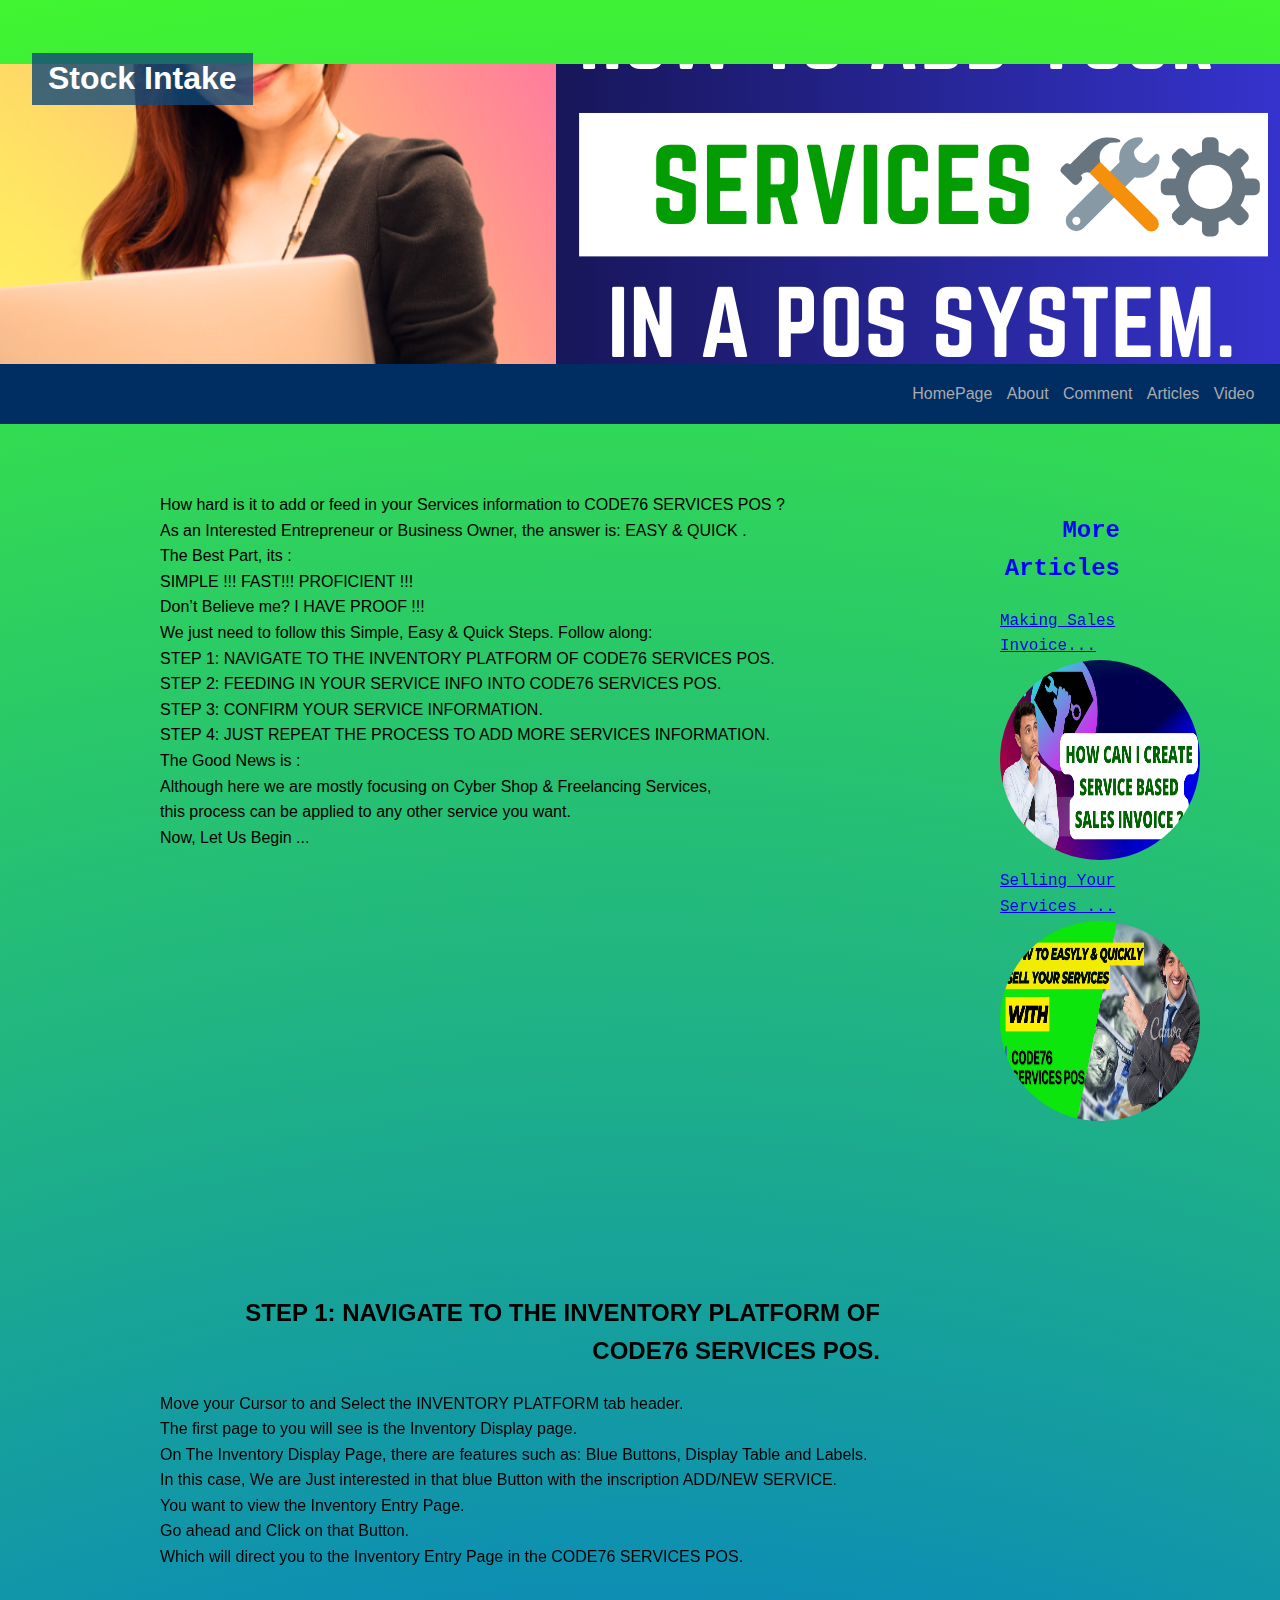
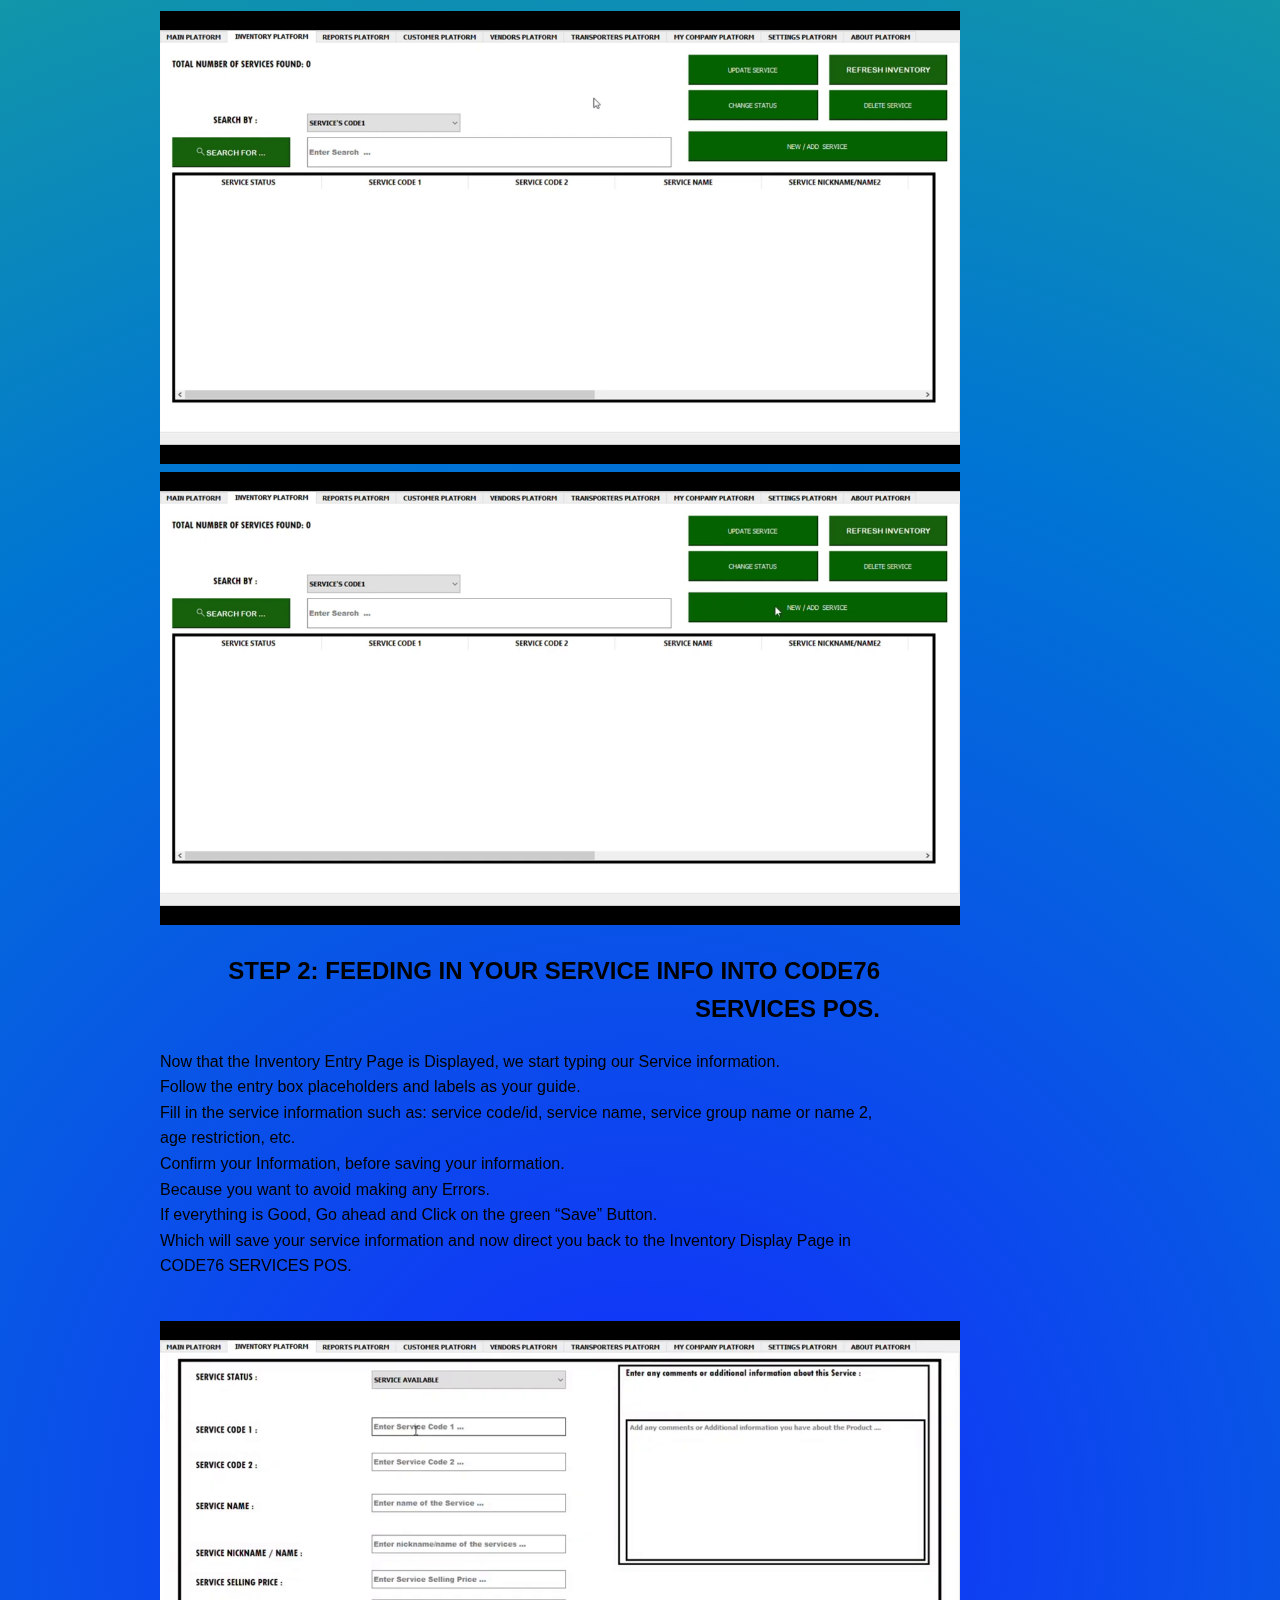
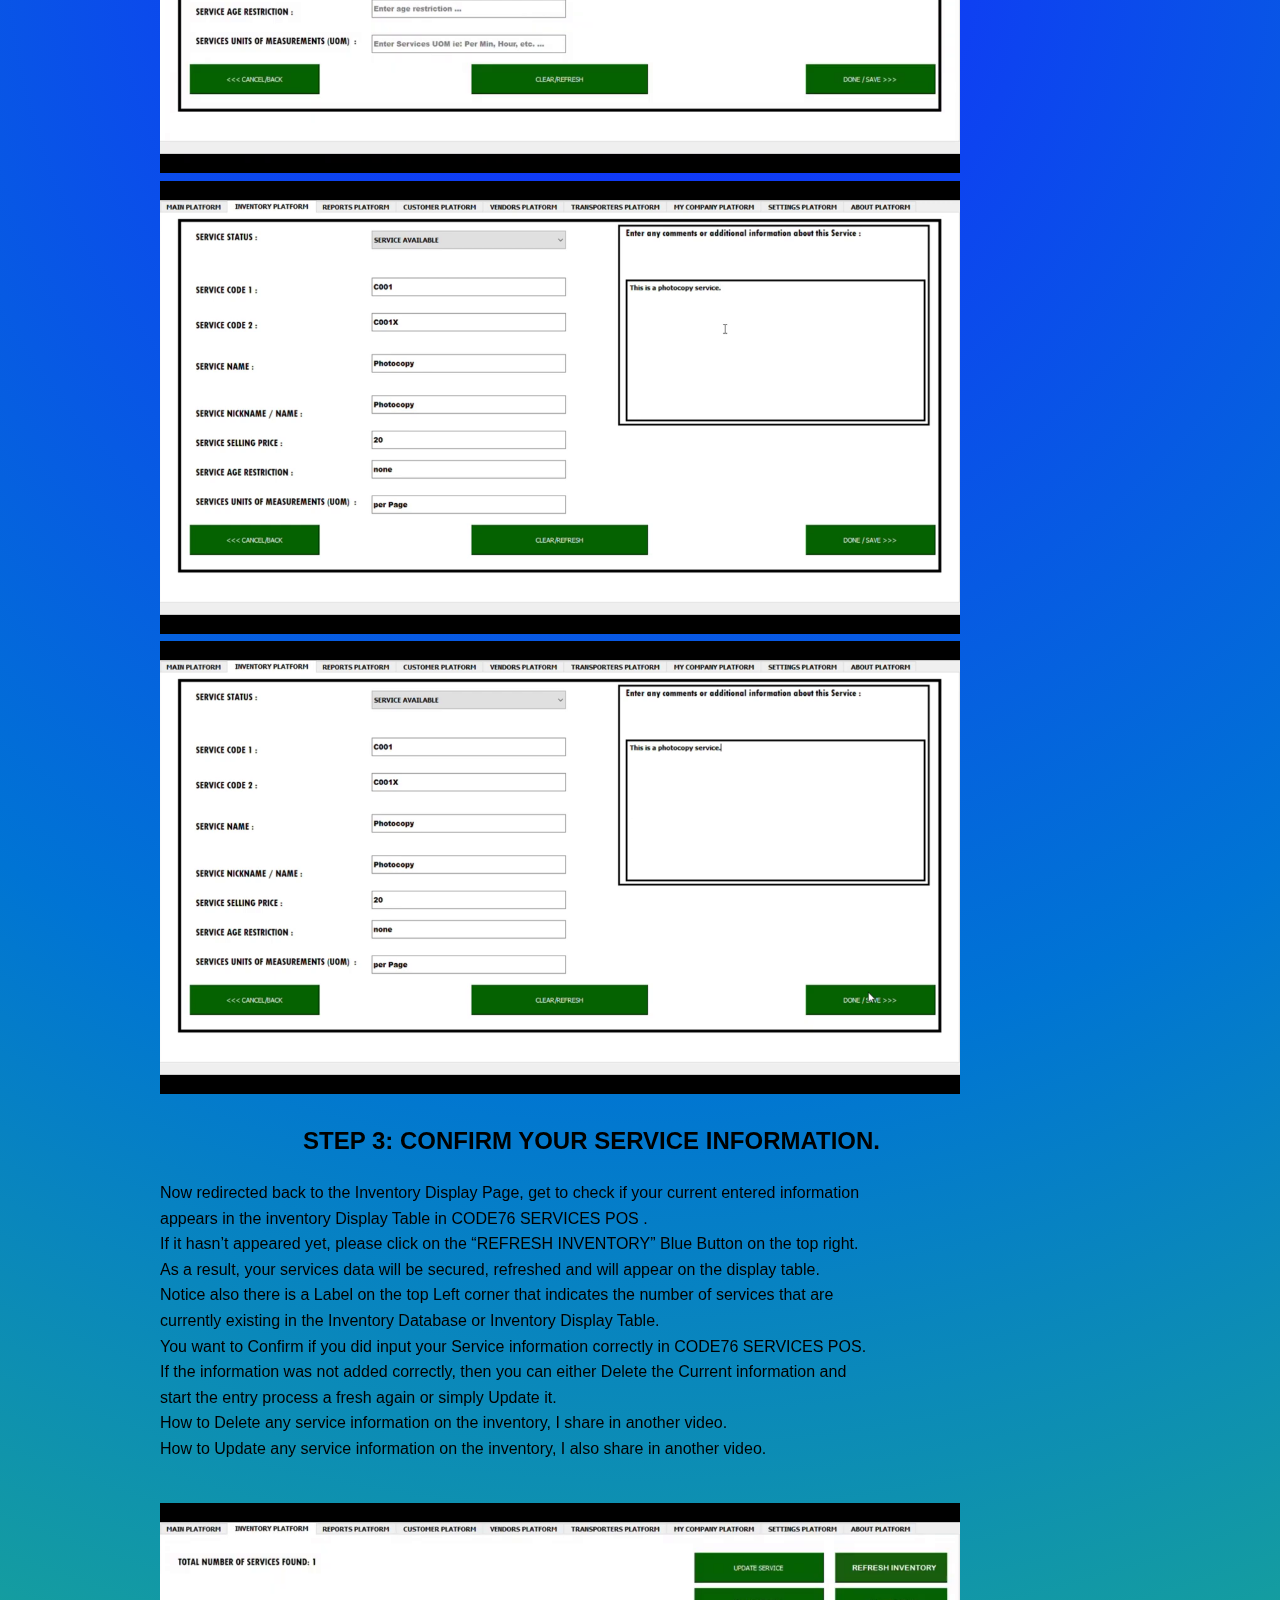
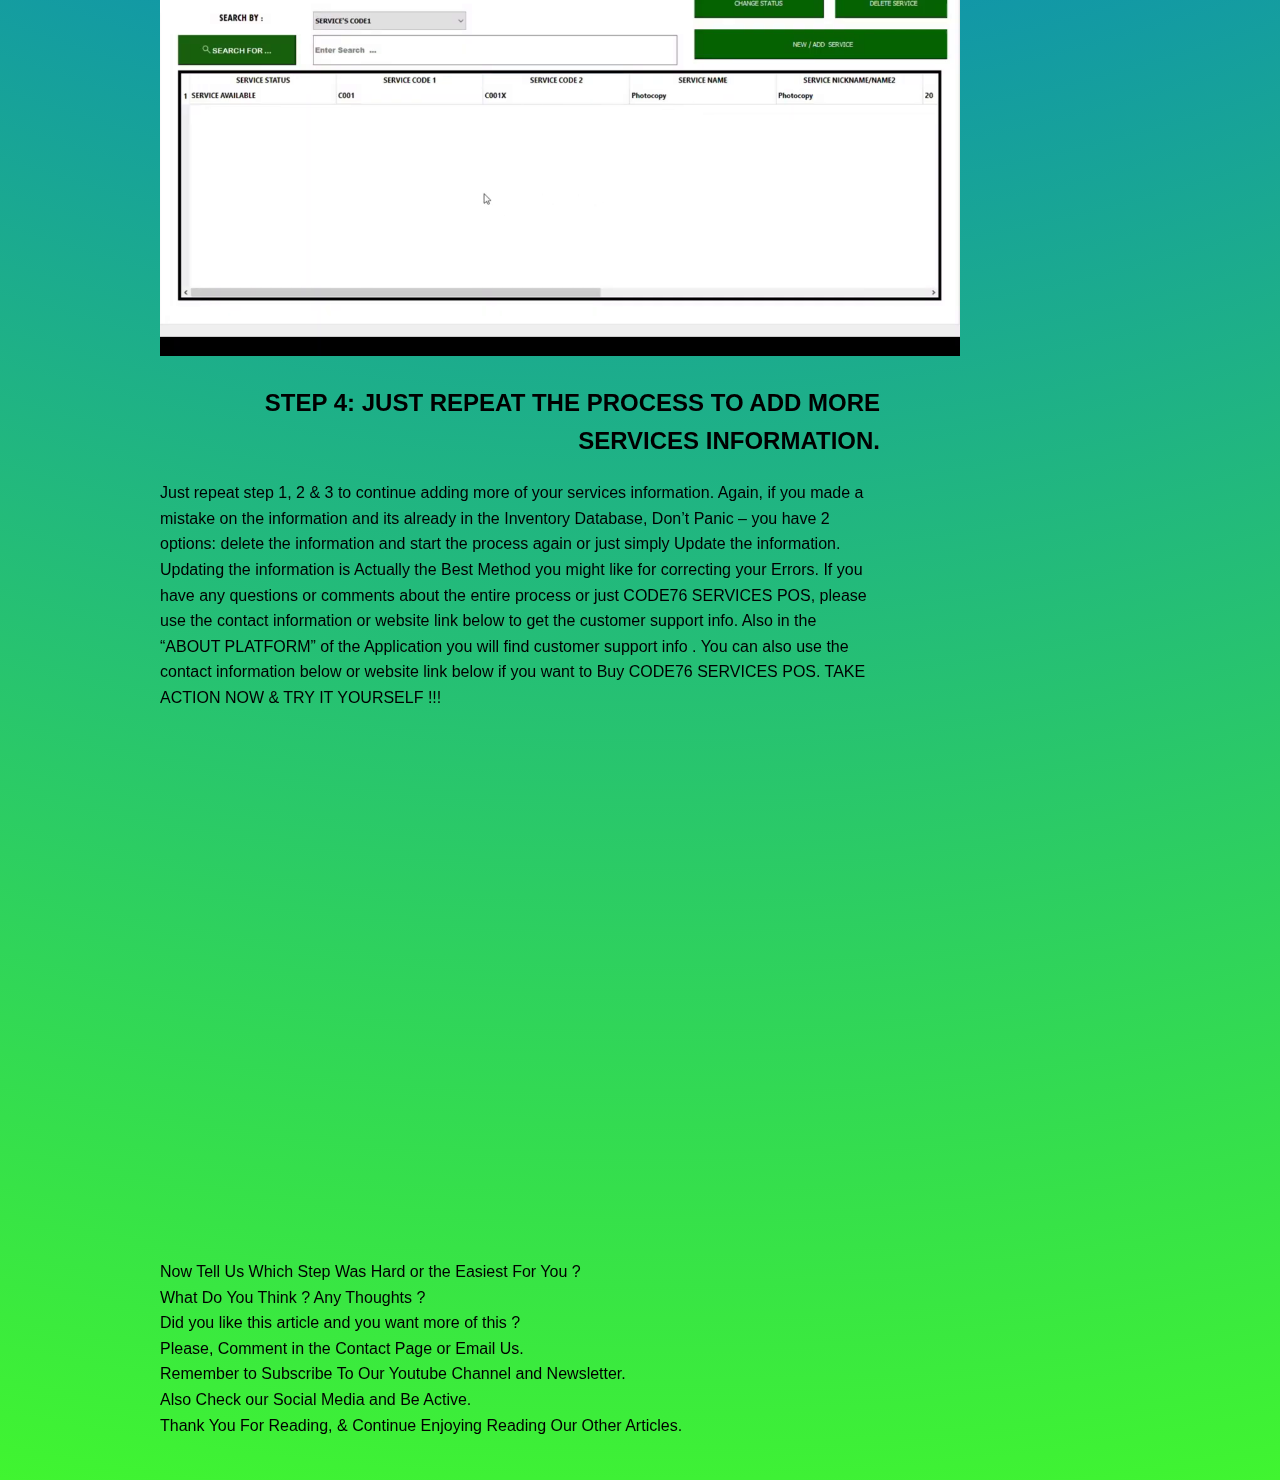
<file: pages/articles/Inventory-Services.html>
<!DOCTYPE html>
<html lang="en" >
<head>
  <meta charset="UTF-8">
  <title>Services Inventory Management</title>
  <link rel="stylesheet" href="./style.css">

</head>
<body>
<!-- partial:index.partial.html -->
<header>
    <div class="header-banner" style="background-image: url('photos/inventory services.png');">
        <h1>Stock Intake</h1>
    </div>
    <div class="clear"></div>
    <nav>
        <div class="site-title">Services Inventory Mangement- CODE76 SERVICES POS.</div>
        <ul>
            <li><a href="../pages/index.html">HomePage</a></li>
            <li><a href="../about.html">About</a></li>
            <li><a href="../contact.html">Comment</a></li>
            <li><a href="../blogposts.html">Articles</a></li>
            <li><a href="https://www.youtube.com/@CODE76-fn4fj">Video</a></li>
        <ul>
    </nav>
</header>
<section class="content">
    <article>
        <p>
            How hard is it to add or feed in your Services information to CODE76 SERVICES POS ? <br>
            As an Interested Entrepreneur or Business Owner, the answer is: EASY & QUICK . <br>
            The Best Part, its : <br>
            SIMPLE !!!  FAST!!!  PROFICIENT !!! <br>
            Don’t Believe me? I HAVE PROOF !!! <br>
            We just need to follow this Simple, Easy & Quick Steps. Follow along: <br>
            STEP 1: NAVIGATE TO THE INVENTORY PLATFORM OF CODE76 SERVICES POS. <br>
            STEP 2: FEEDING IN YOUR SERVICE INFO INTO CODE76 SERVICES POS. <br>
            STEP 3: CONFIRM YOUR SERVICE INFORMATION. <br>
            STEP 4: JUST REPEAT THE PROCESS TO ADD MORE SERVICES INFORMATION. <br>
            The Good News is : <br>
            Although here we are mostly focusing on Cyber Shop & Freelancing Services, <br>
            this process can be applied to any other service you want. <br>
            Now, Let Us Begin ... <br>
        </p>
        <p>
            <iframe width="100%" height="400" src="https://www.youtube.com/embed/VzqpxEh5o8M?autoplay=1&mute=1" frameborder="0" allowfullscreen></iframe>
        </p>
        <h2><strong>STEP 1: NAVIGATE TO THE INVENTORY PLATFORM OF CODE76 SERVICES POS.</strong></h2>
        <p>
            Move your Cursor to and Select the INVENTORY PLATFORM tab header. <br>
            The first page to you will see is the Inventory Display page. <br>
            On The Inventory Display Page, there are features such as: Blue Buttons, Display Table and Labels. <br>
            In this case, We are Just interested in that blue Button with the inscription ADD/NEW SERVICE. <br>
            You want to view the Inventory Entry Page. <br>
            Go ahead and Click on that Button. <br>
            Which will direct you to the Inventory Entry Page in the CODE76 SERVICES POS. <br>
        </p>
        <br>
        <img src="photos/inv-image1.png" alt="Image 1" class="card__image" width="800">
        <img src="photos/inv-image2.png" alt="Image 2" class="card__image" width="800">
        
        <h2><strong></strong>STEP 2: FEEDING IN YOUR SERVICE INFO INTO CODE76 SERVICES POS.</h2>
        <p>
            Now that the Inventory Entry Page is Displayed, we start typing our Service information. <br>
            Follow the entry box placeholders and labels as your guide. <br>
            Fill in the service information such as: service code/id, service name, service group name or name 2, age restriction, etc. <br>
            Confirm your Information, before saving your information. <br>
            Because you want to avoid making any Errors. <br>
            If everything is Good, Go ahead and Click on the green “Save” Button. <br>
            Which will save your service  information and now direct you back to the Inventory Display Page in CODE76 SERVICES POS. <br>
        </p>
        <br>
        <img src="photos/inv-image3.png" alt="Image 3" class="card__image" width="800">
        <img src="photos/inv-image4.png" alt="Image 4" class="card__image" width="800">
        <img src="photos/inv-image5.png" alt="Image 5" class="card__image" width="800">
        
        <h2><strong>STEP 3: CONFIRM YOUR SERVICE INFORMATION.</strong></h2>
        <p>
            Now redirected back to the Inventory Display Page, get to check if your current entered information appears in the inventory Display Table in CODE76 SERVICES POS . <br>
            If it hasn’t appeared yet, please click on the “REFRESH INVENTORY” Blue Button on the top right. <br>
            As a result, your services data will be secured, refreshed and will appear on the display table. <br>
            Notice also there is a Label on the top Left corner that indicates the number of services that are currently existing in the Inventory Database or Inventory Display Table. <br>
            You want to Confirm if you did input your Service information correctly in CODE76 SERVICES POS. <br>
            If the information was not added correctly, then you can either Delete the Current information and start the entry process a fresh again or simply Update it. <br>
            How to Delete any service information on the inventory, I share in another video. <br>
            How to Update any service information on the inventory, I also share in another video. <br>
        </p>
        <br>
        <img src="photos/inv-image6.png" alt="Image 6" class="card__image" width="800">
        <h2><strong>STEP 4: JUST REPEAT THE PROCESS TO ADD MORE SERVICES INFORMATION.</strong></h2>
        <p>
            Just repeat step 1, 2 & 3 to continue adding more of your services information.
            Again, if you made a mistake on the information and its already in the Inventory Database, Don’t Panic – you have 2 options: delete the information and start the process again or just simply Update the information.
            Updating the information is Actually the Best Method you might like for correcting your Errors.
            If you have any questions or comments about the entire process or just CODE76 SERVICES POS, please use the contact information or website link below to get the customer support info.
            Also in the “ABOUT PLATFORM” of the Application you will find customer support info .
            You can also use the contact information below or website link below if you want to Buy CODE76 SERVICES POS.
            TAKE ACTION NOW & TRY IT YOURSELF !!!
        </p>
        <br>
        <p>
            <iframe width="100%" height="400" src="https://www.youtube.com/embed/VzqpxEh5o8M?autoplay=1&mute=1" frameborder="0" allowfullscreen></iframe>
        </p>
        <br><br>
        <p>
            Now Tell Us Which Step Was Hard or the Easiest For You ?<br>
            What Do You Think ? Any Thoughts ?<br>
            Did you like this article and you want more of this ?<br>
            Please, Comment in the Contact Page or Email Us.<br>
            Remember to Subscribe To Our Youtube Channel and Newsletter.<br>
            Also Check our Social Media and Be Active.<br>
            Thank You For Reading, & Continue Enjoying Reading Our Other Articles. <br>
        </p>
        <br>
        
    </article>
    <aside>
        <h2>More Articles </h2>
        <a href="Sales-Invoice-Services.html"> Making Sales Invoice...</a>
        <img src="photos/sales invoice.png">
        <a href="Selling-Services.html"> Selling Your Services ...</a>
        <img src="photos/selling services.png">
    </aside>
</section>
<!-- partial -->
  <script src='//cdnjs.cloudflare.com/ajax/libs/jquery/2.1.3/jquery.min.js'></script><script  src="./script.js"></script>

</body>
</html>
</file>
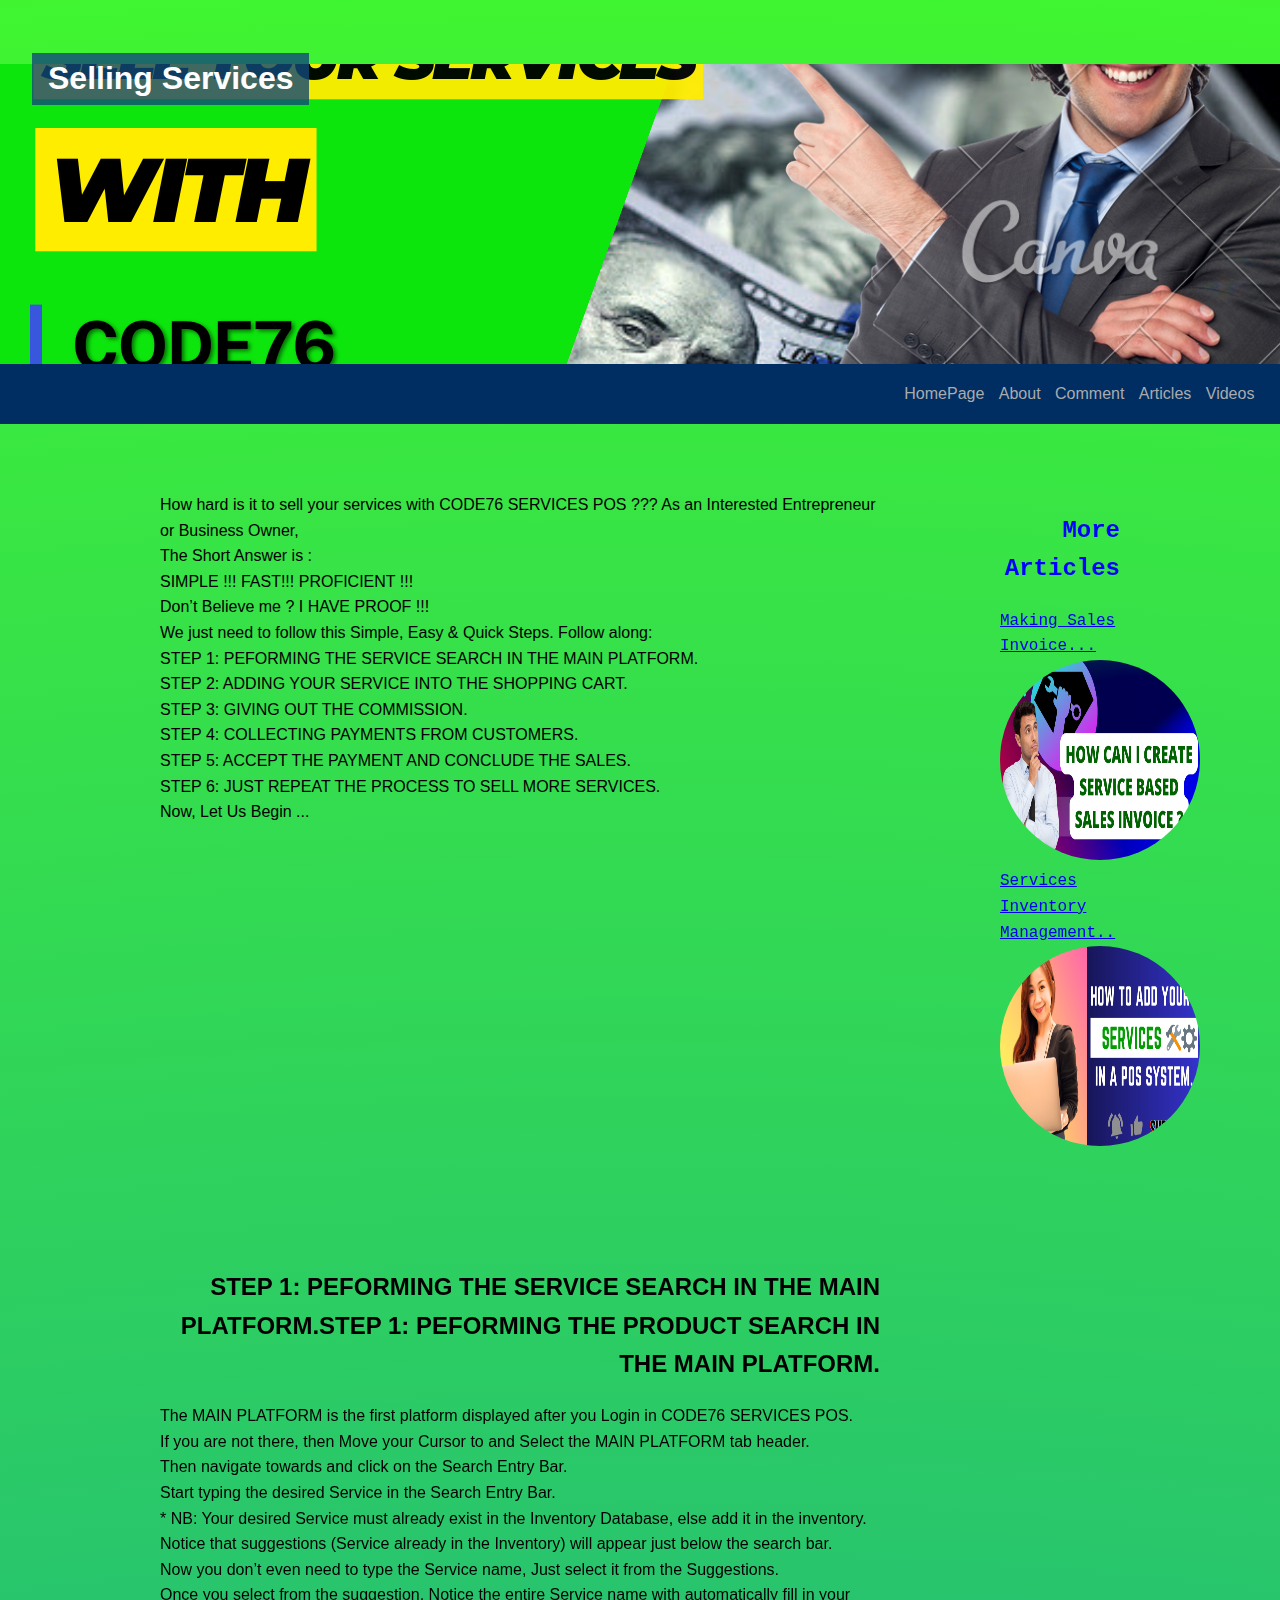
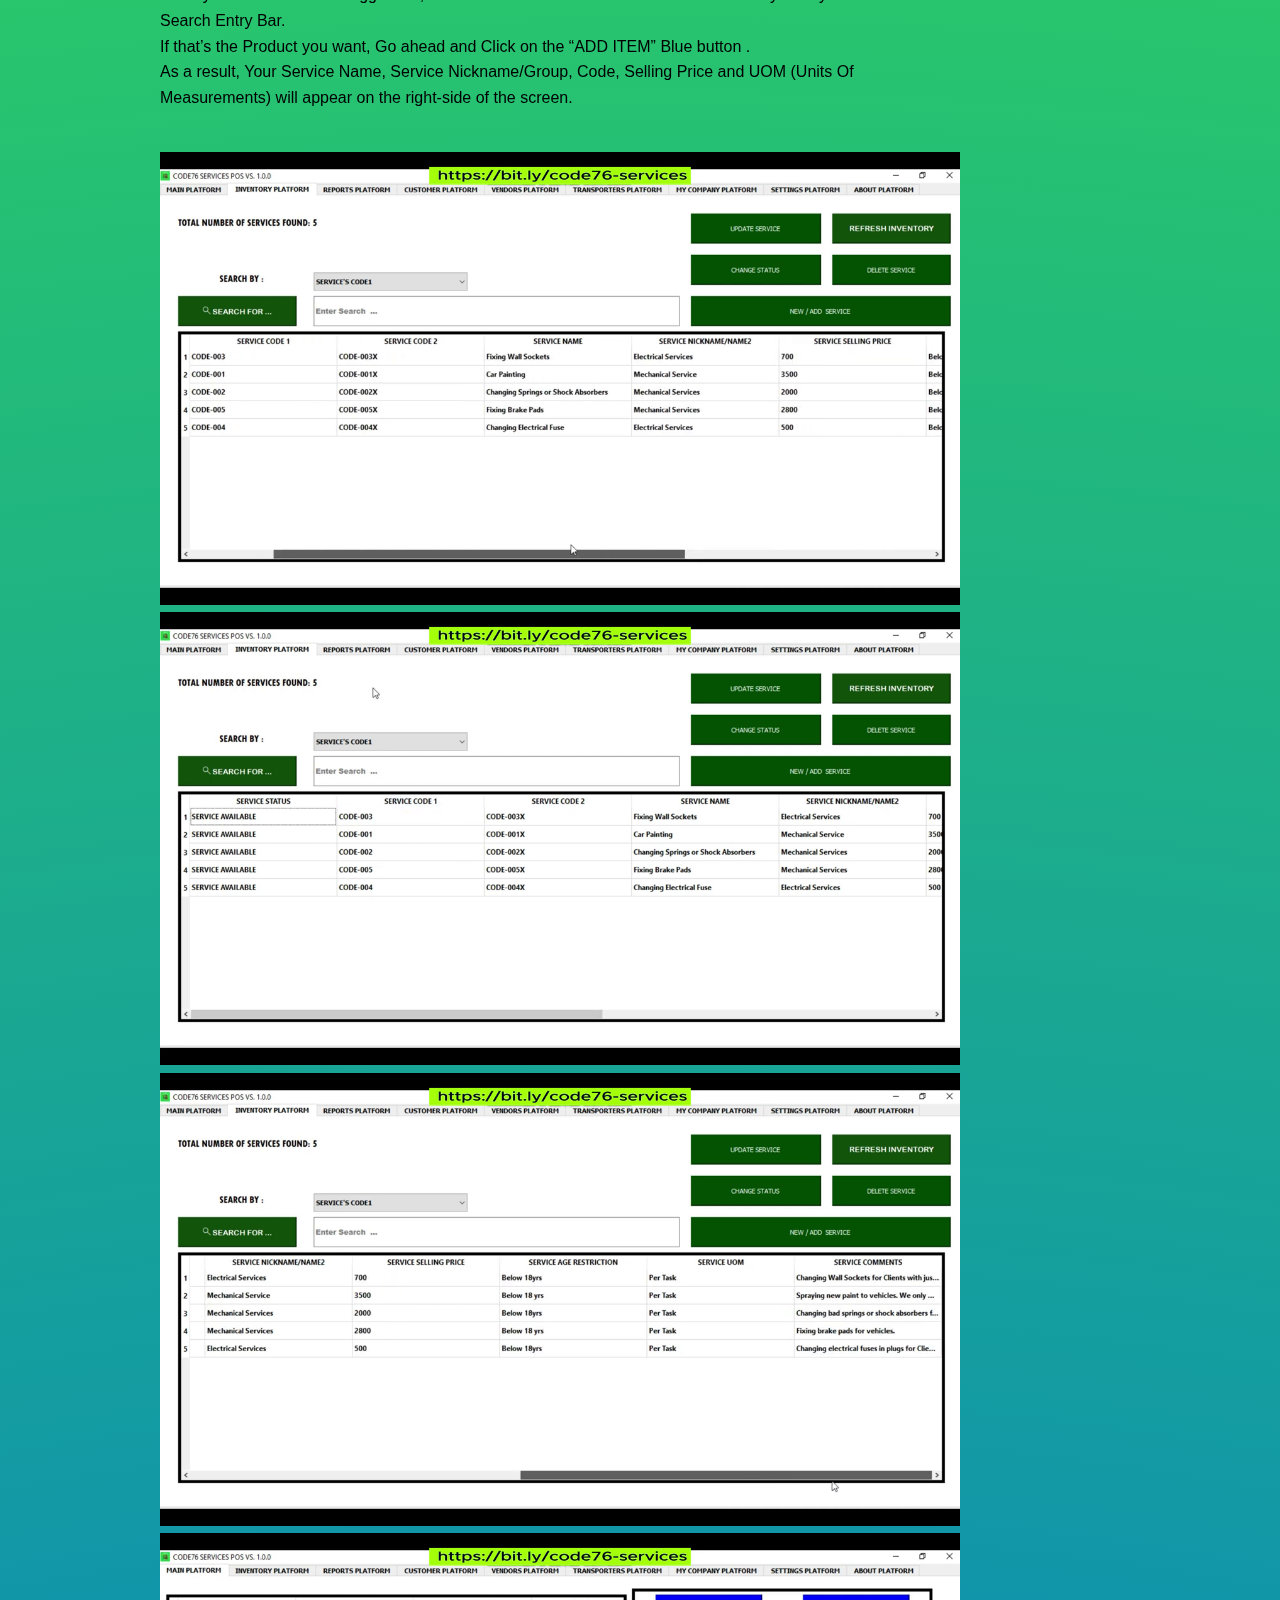
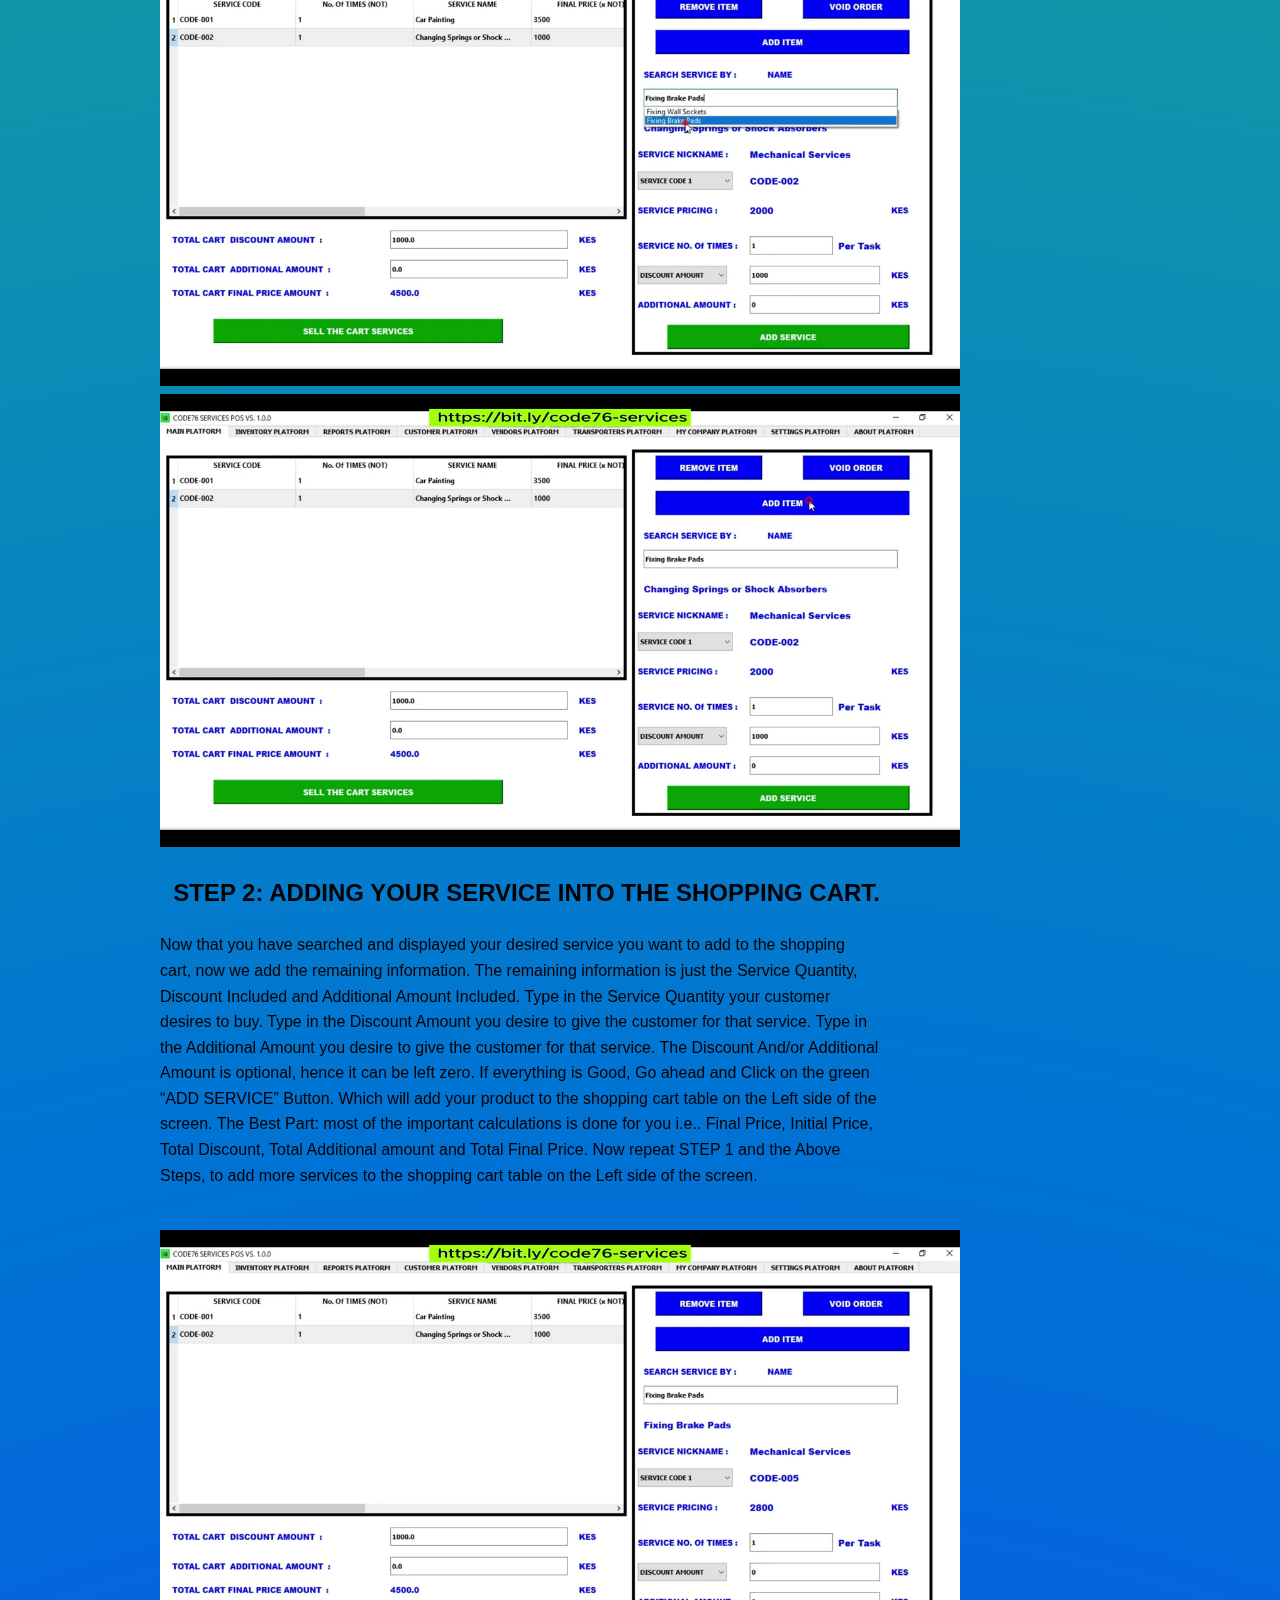
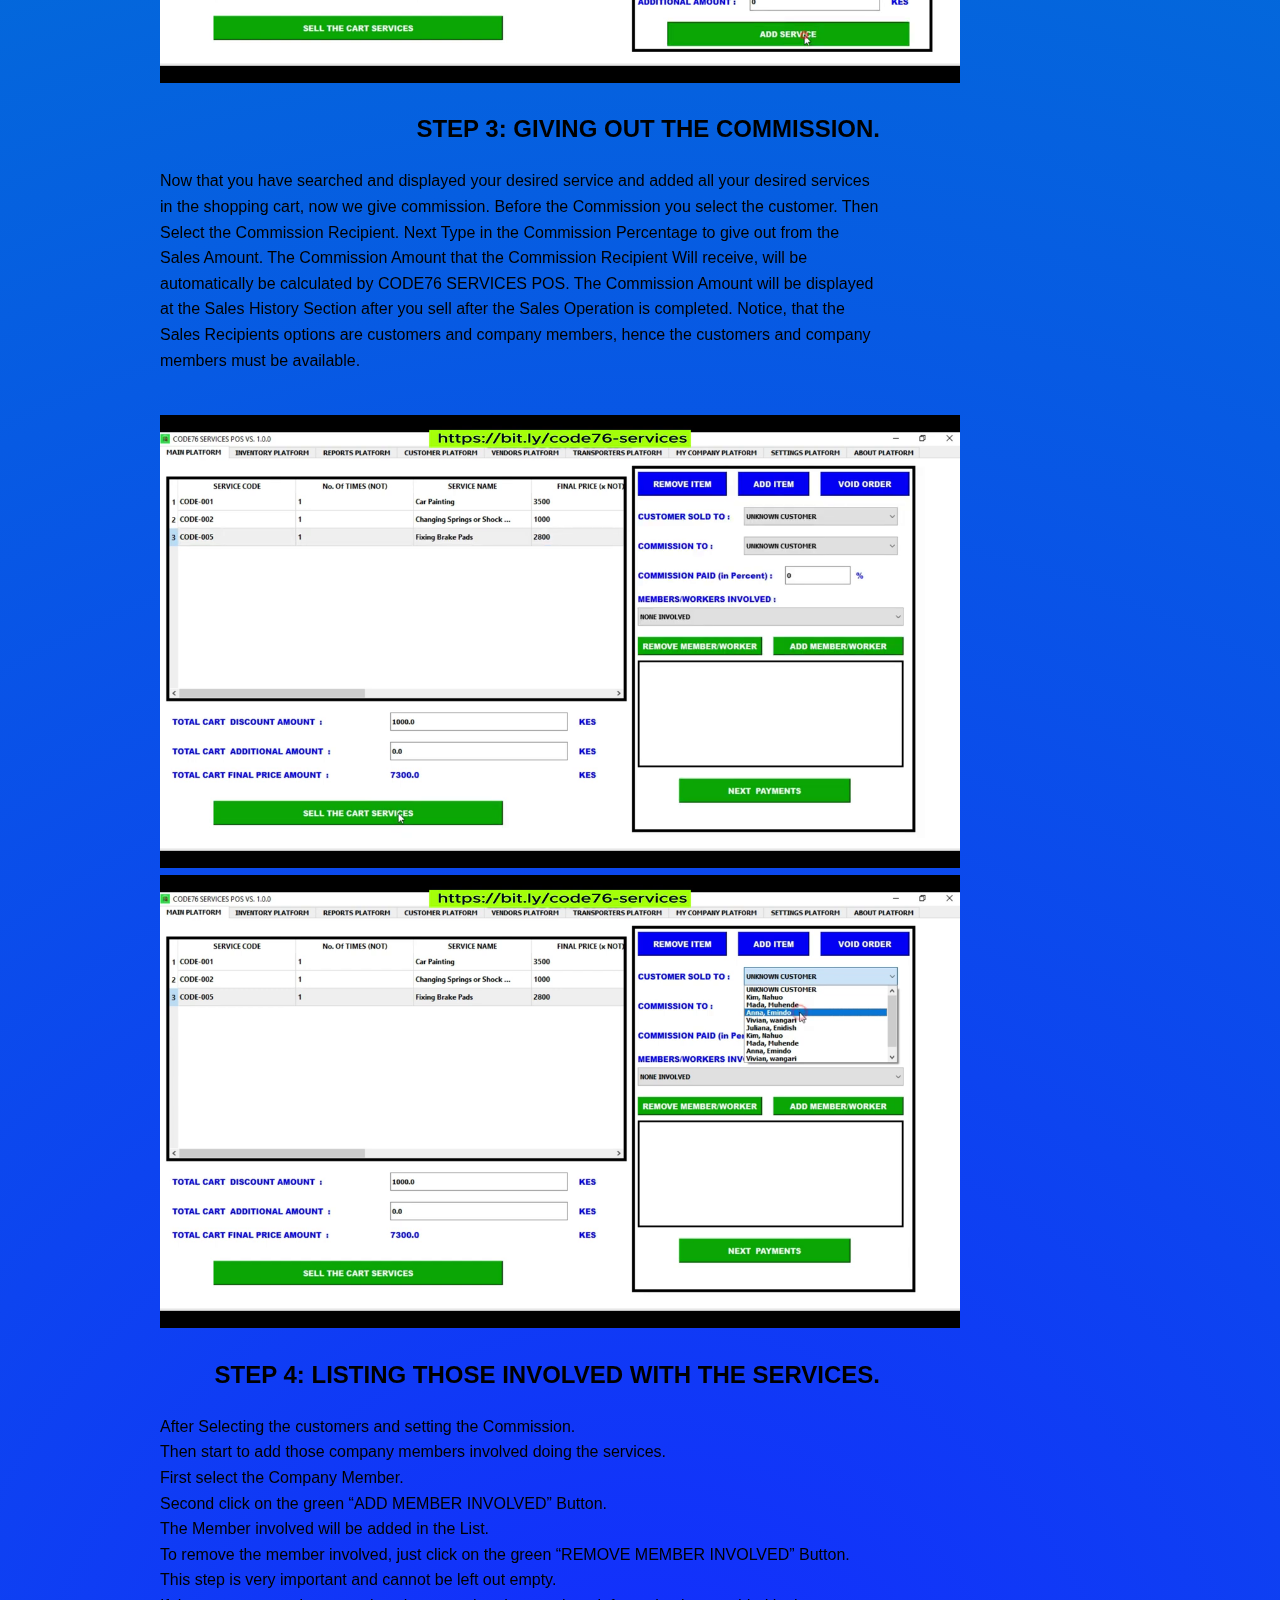
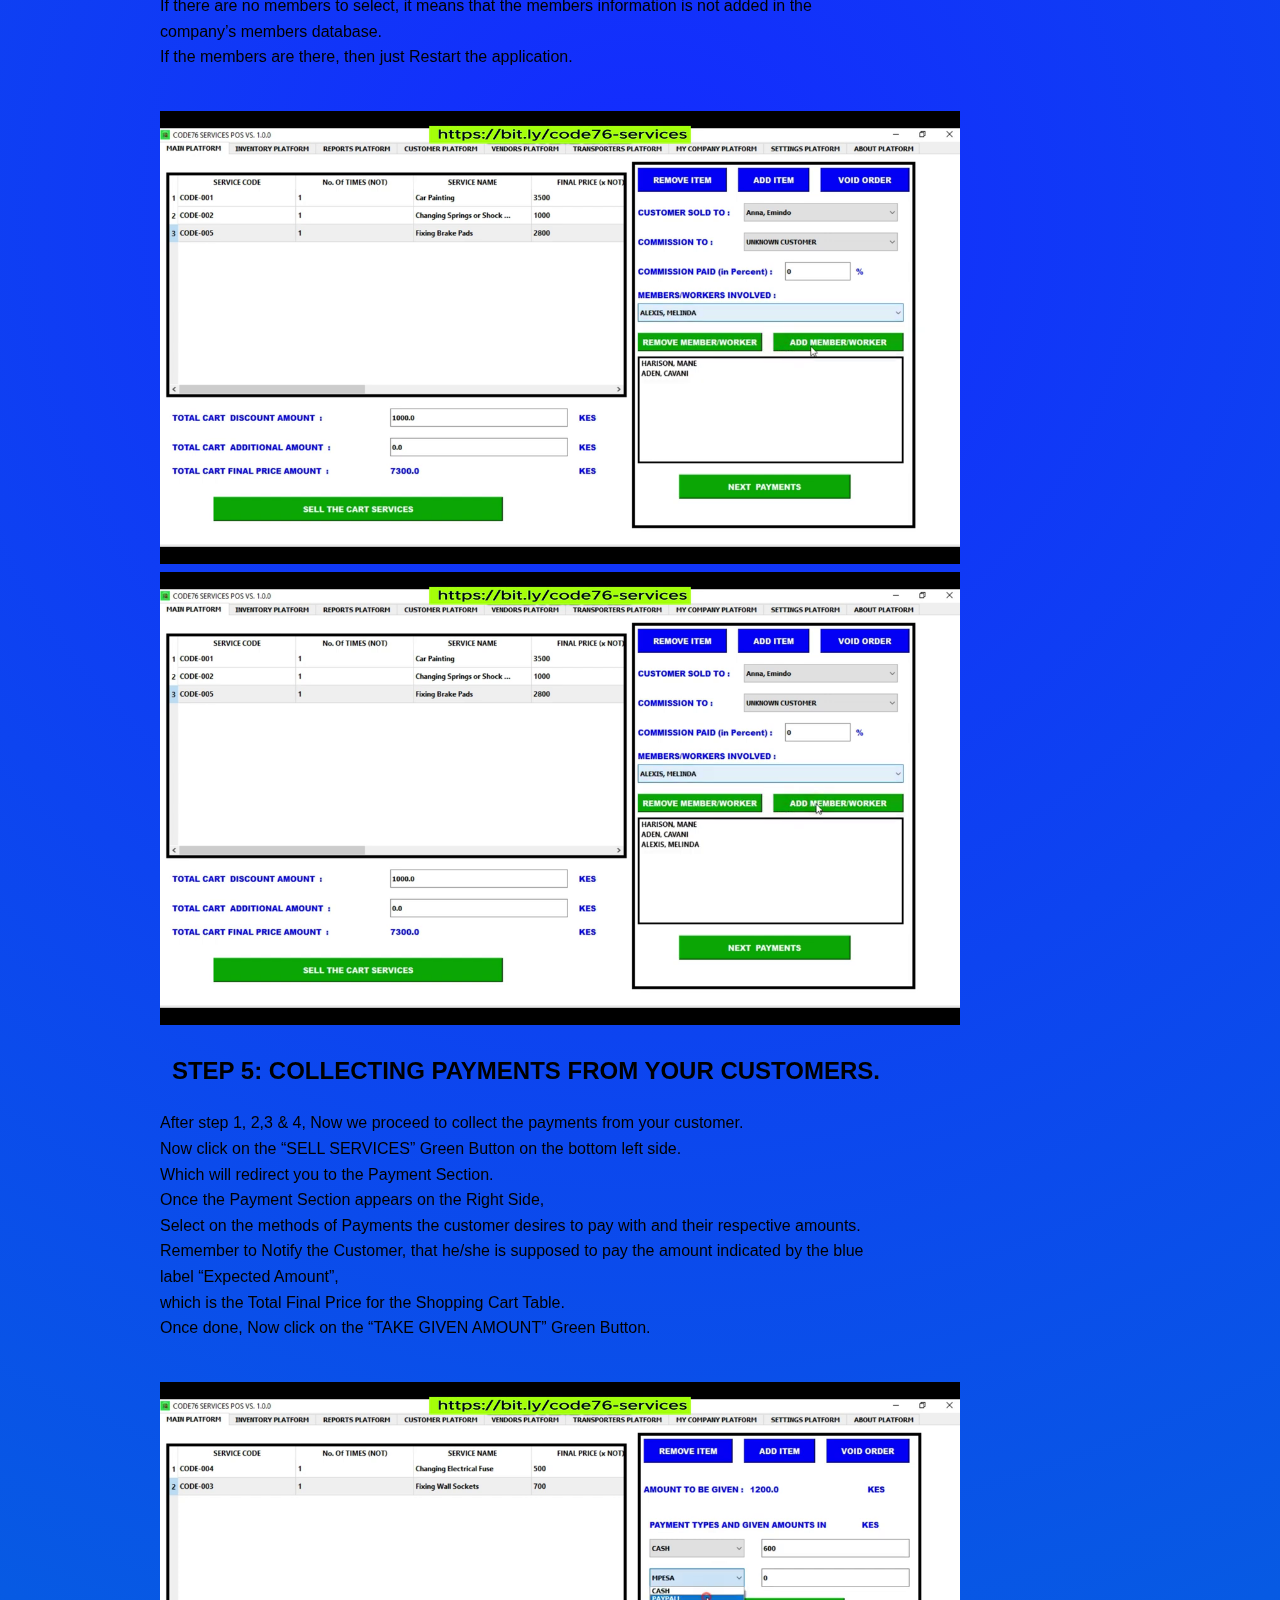
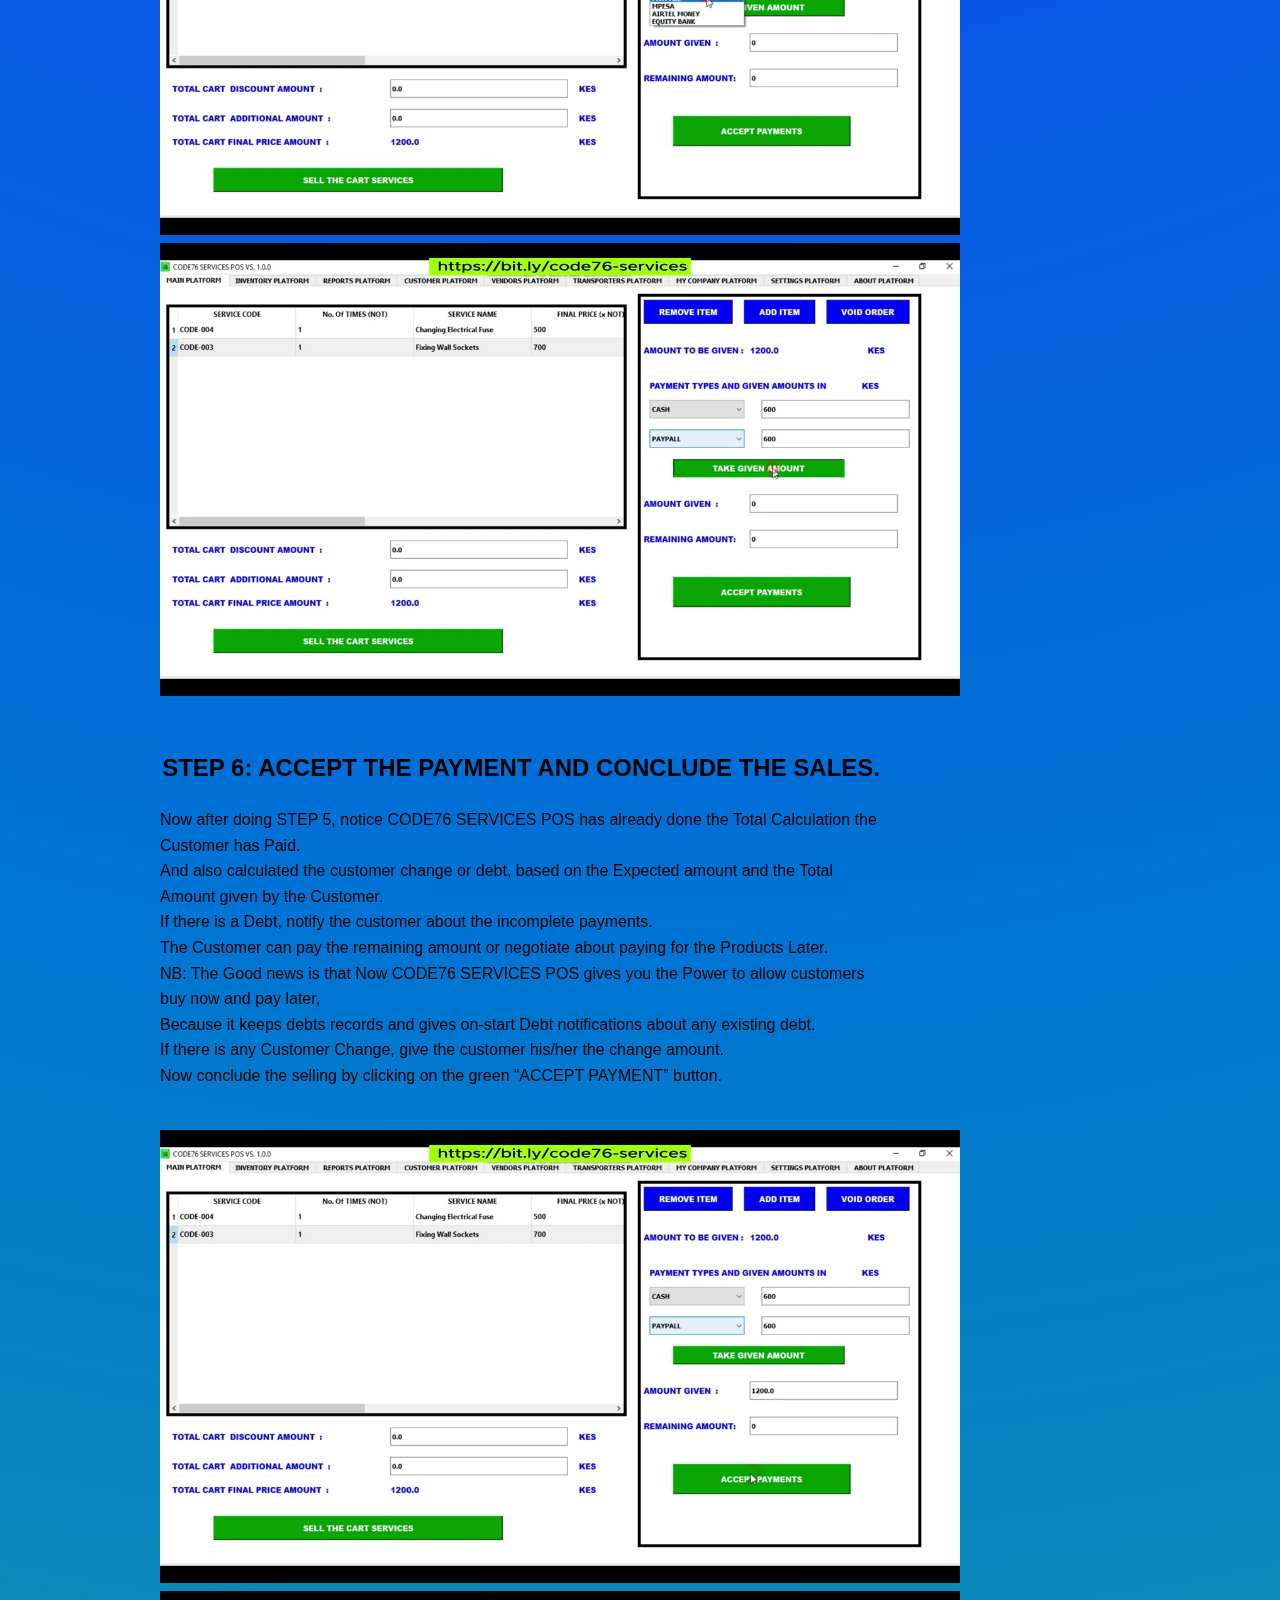
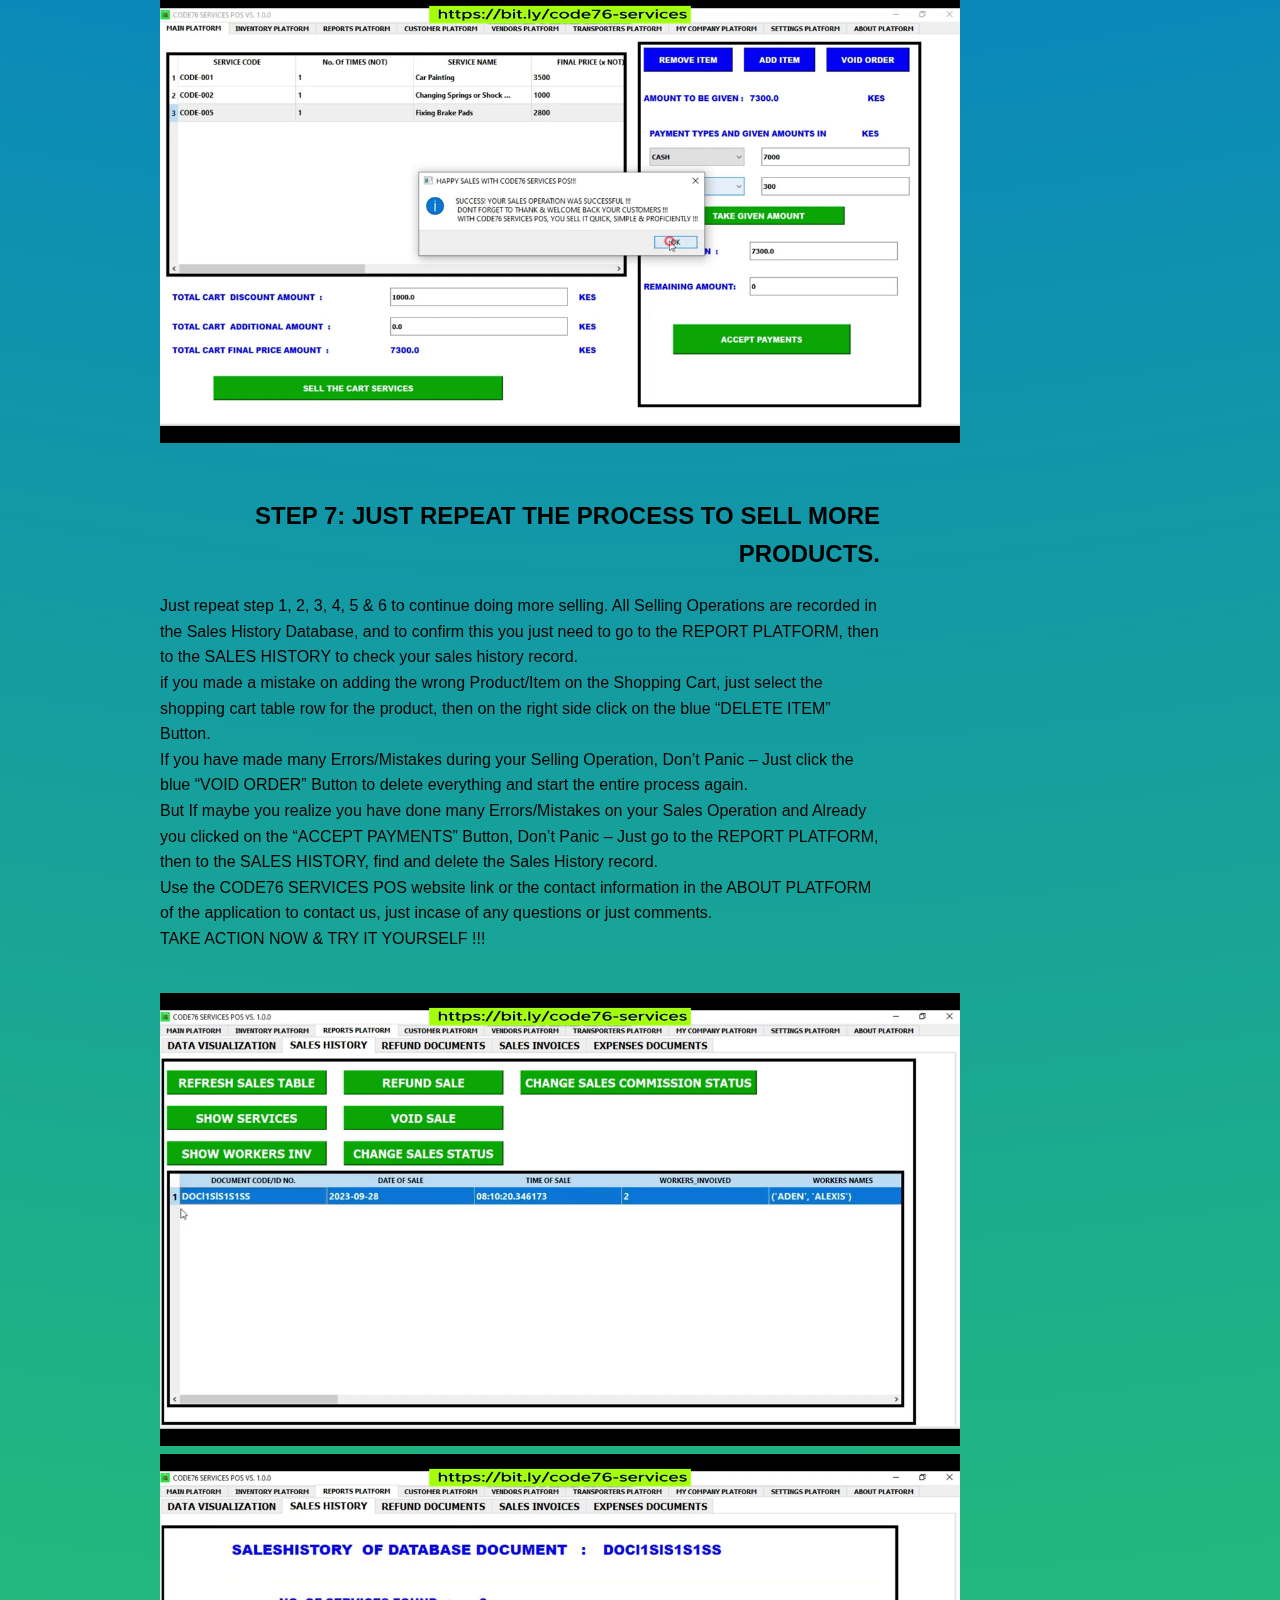
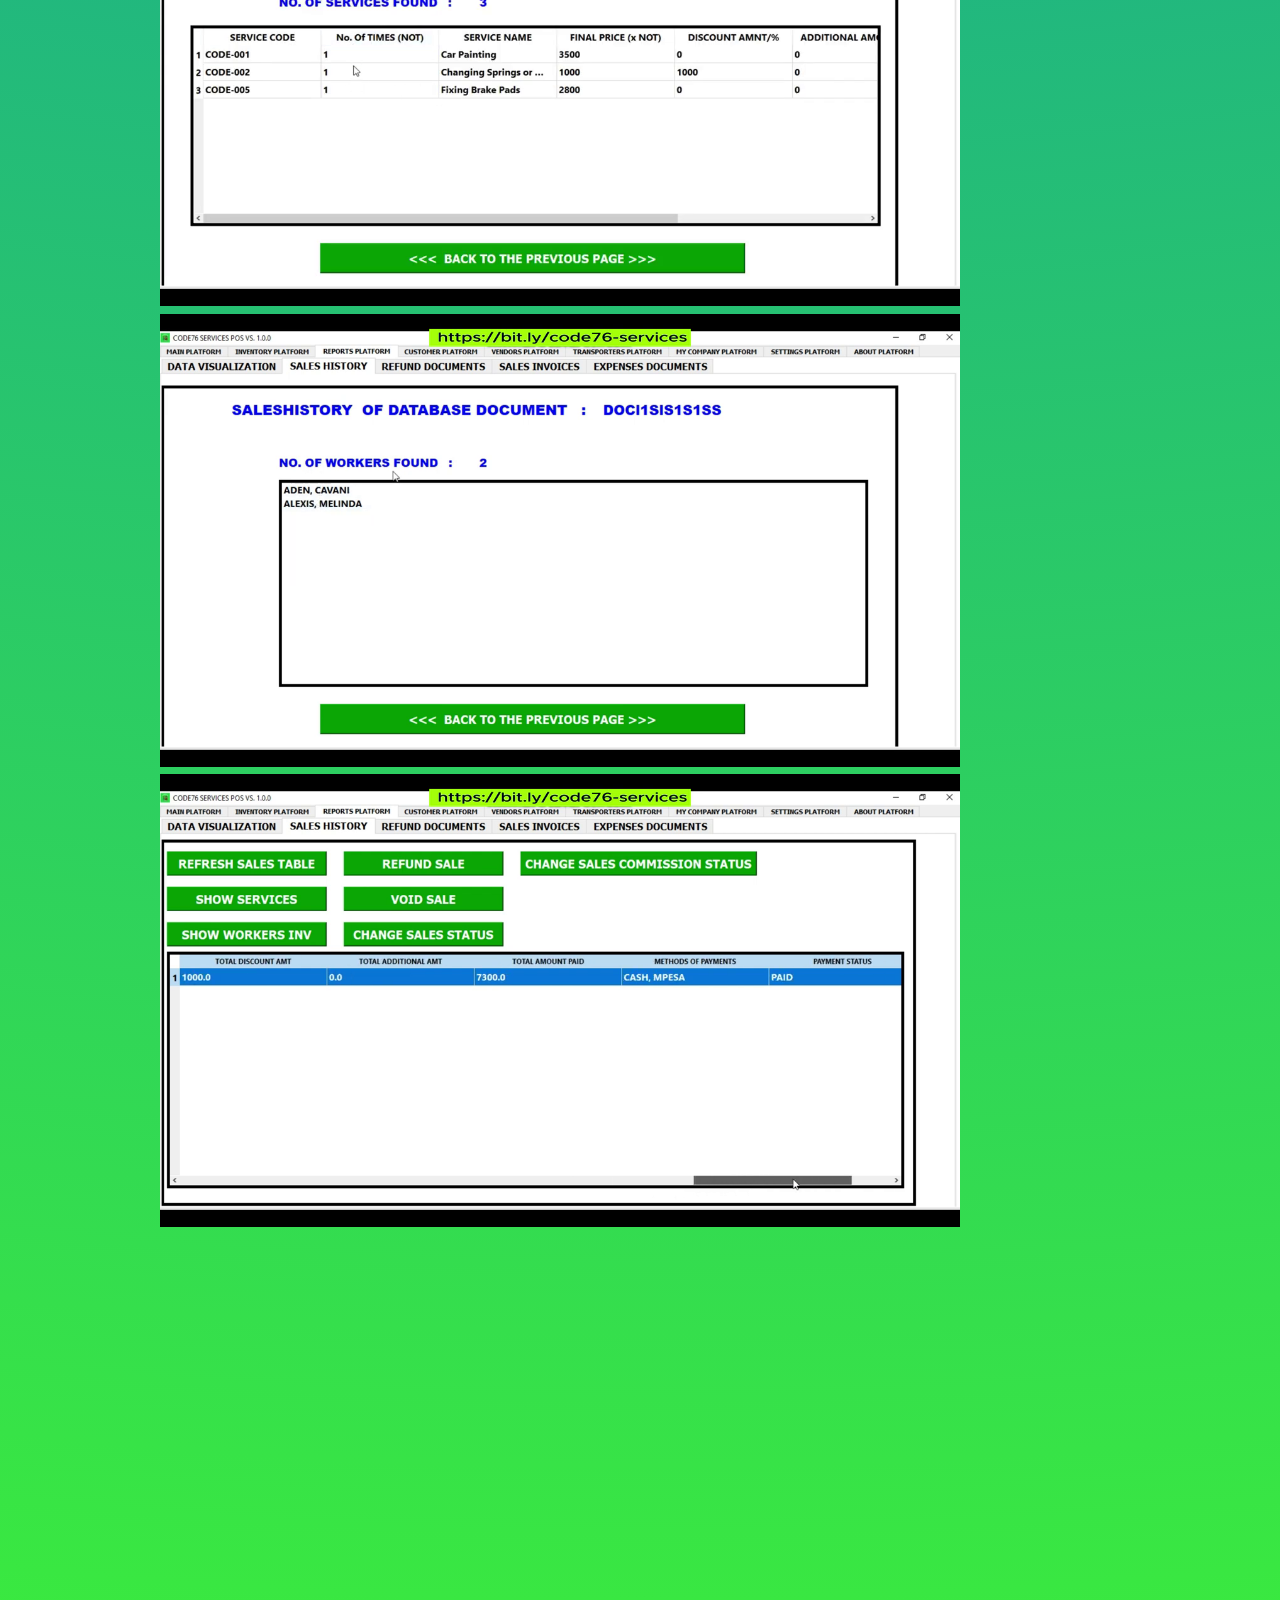
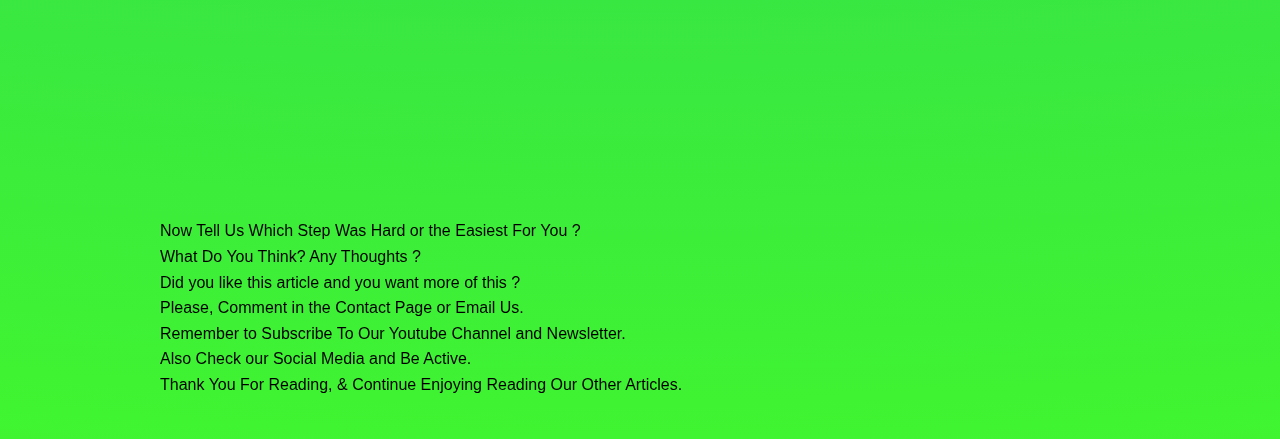
<file: pages/articles/Selling-Services.html>
<!DOCTYPE html>
<html lang="en" >
<head>
  <meta charset="UTF-8">
  <title>Making Sales With CODE76 POS</title>
  <link rel="stylesheet" href="./style.css">

</head>
<body>
<!-- partial:index.partial.html -->
<header>
    <div class="header-banner" style="background-image: url('photos/selling services.png');">
        <h1>Selling Services</h1>
    </div>
    <div class="clear"></div>
    <nav>
        <div class="site-title">Sell Your Services With CODE76 POS.</div>
        <ul>
            <li><a href="../pages/index.html">HomePage</a></li>
            <li><a href="../about.html">About</a></li>
            <li><a href="../contact.html">Comment</a></li>
            <li><a href="../blogposts.html">Articles</a></li>
            <li><a href="https://www.youtube.com/@CODE76-fn4fj">Videos</a></li>
        </ul>
    </nav>
</header>
     
<section class="content">
    <article>
        <p>
            How hard is it to sell your services with CODE76  SERVICES POS  ???
            As an Interested Entrepreneur or Business Owner, <br>
            The Short Answer is : <br>
            SIMPLE !!!  FAST!!!  PROFICIENT !!! <br>
            Don’t Believe me ? I HAVE PROOF !!! <br>
            We just need to follow this Simple, Easy & Quick Steps. Follow along: <br>
                STEP 1: PEFORMING THE SERVICE SEARCH IN THE MAIN PLATFORM. <br>
                STEP 2: ADDING YOUR SERVICE INTO THE SHOPPING CART. <br>
                STEP 3: GIVING OUT THE COMMISSION. <br>
                STEP 4: COLLECTING PAYMENTS FROM CUSTOMERS. <br>
                STEP 5: ACCEPT THE PAYMENT AND CONCLUDE THE SALES. <br>
                STEP 6: JUST REPEAT THE PROCESS TO SELL MORE SERVICES. <br>
            Now, Let Us Begin ...<br>
        </p>
        <p>
            <iframe width="100%" height="400" src="https://www.youtube.com/embed/64KDrLHQ1fA?autoplay=1&mute=1" frameborder="0" allowfullscreen></iframe>
        </p>
        <h2><strong>STEP 1: PEFORMING THE SERVICE SEARCH IN THE MAIN PLATFORM.STEP 1: PEFORMING THE PRODUCT SEARCH IN THE MAIN PLATFORM.</strong></h2>
        <p>
            The MAIN PLATFORM is the first platform displayed after you Login in CODE76 SERVICES POS.<br>
            If you are not there, then Move your Cursor to and Select the MAIN PLATFORM tab header.<br>
            Then navigate towards and click on the Search Entry Bar.<br>
            Start typing the desired Service in the Search Entry Bar.<br>
            * NB: Your desired Service must already exist in the Inventory Database, else add it in the inventory. <br>
            Notice that suggestions (Service already in the Inventory) will appear just below the search bar. <br>
            Now you don’t even need to type the Service name, Just select it from the Suggestions.<br>
            Once you select from the suggestion, Notice the entire Service name with automatically fill in your Search Entry Bar.<br>
            If that’s the Product you want, Go ahead and Click on the “ADD ITEM” Blue button .<br>
            As a result, Your Service Name, Service Nickname/Group, Code, Selling Price and UOM (Units Of Measurements) will appear on the right-side of the screen. <br>
        </p>
        <br>
        <img src="photos/sell-image1.png" alt="Image 1" class="card__image" width="800">
        <img src="photos/sell-image2.png" alt="Image 2" class="card__image" width="800">
        <img src="photos/sell-image3.png" alt="Image 3" class="card__image" width="800">
        <img src="photos/sell-image4.png" alt="Image 4" class="card__image" width="800">
        <img src="photos/sell-image5.png" alt="Image 5" class="card__image" width="800">
        
        <h2><strong>STEP 2: ADDING YOUR SERVICE INTO THE SHOPPING CART.</strong></h2>
        <p>
            Now that you have searched and displayed your desired service you want to add to the shopping cart, now we add  the remaining information.
            The remaining information is just the Service Quantity, Discount Included and Additional Amount Included.
            Type in the Service Quantity your customer desires to buy.
            Type in the Discount Amount you desire to give the customer for that service.
            Type in the Additional Amount you desire to give the customer for that service.
            The Discount And/or Additional Amount is optional, hence it can be left zero.
            If everything is Good, Go ahead and Click on the green “ADD SERVICE” Button.
            Which will add your product to the shopping cart table on the Left side of the screen.
            The Best Part: most of the important calculations is done for you i.e.. Final Price, Initial Price, Total Discount, Total Additional amount and Total Final Price.
            Now repeat STEP 1 and the Above Steps, to add more services to the shopping cart table on the Left side of the screen. <br>
        </p>
        <br>
        <img src="photos/sell-image6.png" alt="Image 6" class="card__image" width="800">
        <h2><strong>STEP 3: GIVING OUT THE COMMISSION.</strong></h2>
        <p>
            Now that you have searched and displayed your desired service and added all your desired services in the shopping cart, now we give commission.
            Before the Commission you select the customer.
            Then Select the Commission Recipient.
            Next Type in the Commission Percentage to give out from the Sales Amount.
            The Commission Amount that the Commission Recipient Will receive, will be automatically be calculated by CODE76 SERVICES POS.
            The Commission Amount will be displayed at the Sales History Section after you sell after the Sales Operation is completed.
            Notice, that the Sales Recipients options are customers and company members, hence the customers and company members must be available.
        </p>
        <br>
        <img src="photos/sell-image7.png" alt="Image 7" class="card__image" width="800">
        <img src="photos/sell-image8.png" alt="Image 8" class="card__image" width="800">
        <h2><strong>STEP 4: LISTING THOSE INVOLVED WITH THE SERVICES.</strong></h2>
        <p>
            After Selecting the customers and setting the Commission.<br>
            Then start to add those company members involved doing the services.<br>
            First select the Company Member. <br>
            Second click on the green “ADD MEMBER INVOLVED” Button.<br>
            The Member involved will be added in the List. <br>
            To remove the member involved, just click on the green “REMOVE MEMBER INVOLVED” Button. <br>
            This step is very important and cannot be left out empty. <br>
            If there are no members to select, it means that the members information is not added in the company’s members database. <br>
            If the members are there, then just Restart the application.<br>
        </p>
        <br>
        <img src="photos/sell-image9.png" alt="Image 9" class="card__image" width="800">
        <img src="photos/sell-image10.png" alt="Image 10" class="card__image" width="800">
        <h2><strong>STEP 5: COLLECTING PAYMENTS FROM YOUR CUSTOMERS.</strong></h2>
        <p> 
            After step 1, 2,3 & 4, Now we proceed to collect the payments from your customer. <br>
            Now click on the “SELL SERVICES” Green Button on the bottom left side. <br>
            Which will redirect you to the Payment Section. <br>
            Once the Payment Section appears on the Right Side, <br>
            Select on the methods of Payments the customer desires to pay with and their respective amounts. <br>
            Remember to Notify the Customer, that he/she is supposed to pay the amount indicated by the blue label “Expected Amount”, <br>
            which is the Total Final Price for the Shopping Cart Table. <br> 
            Once done, Now click on the “TAKE GIVEN AMOUNT” Green Button. <br> 
        </p>
        <br>
        <img src="photos/sell-image11.png" alt="Image 11" class="card__image" width="800">
        <img src="photos/sell-image12.png" alt="Image 12" class="card__image" width="800">
        <br><br>
        <h2><strong>STEP 6: ACCEPT THE PAYMENT AND CONCLUDE THE SALES.</strong></h2>
        <p>
            Now after doing STEP 5, notice CODE76 SERVICES POS has already done the Total Calculation the Customer has Paid. <br>
            And also calculated the customer change or debt, based on the Expected amount and the Total Amount given by the Customer. <br>
            If there is a Debt, notify the customer about the incomplete payments. <br>
            The Customer can pay the remaining amount or negotiate about paying for the Products Later. <br>
            NB: The Good news is that Now CODE76 SERVICES POS gives you the Power to allow customers buy now and pay later,<br>
            Because it keeps debts records and gives on-start Debt notifications about any existing debt.<br>
            If there is any Customer Change, give the customer his/her the change amount.<br>
            Now conclude the selling by clicking on the green “ACCEPT PAYMENT” button.<br>
        </p>
        <br>
        <img src="photos/sell-image13.png" alt="Image 13" class="card__image" width="800">
        <img src="photos/sell-image14.png" alt="Image 14" class="card__image" width="800">
        <br><br>
        <h2><strong>STEP 7: JUST REPEAT THE PROCESS TO SELL MORE PRODUCTS.</strong></h2>
        <p> 
            Just repeat step 1, 2, 3, 4, 5 & 6 to continue doing more selling.
            All Selling Operations are recorded in the Sales History Database, and to confirm this you just need to go to the REPORT PLATFORM, then to the SALES HISTORY to check your sales history record. <br>
            if you made a mistake on adding the wrong Product/Item on the Shopping Cart, just select the shopping cart table row for the product, then on the right side click on the blue “DELETE ITEM” Button. <br>
            If you have made many Errors/Mistakes during your Selling Operation, Don’t Panic – Just click the blue “VOID ORDER” Button to delete everything and start the entire process again. <br>
            But If maybe you realize you have done many Errors/Mistakes on your Sales Operation and Already you clicked on the “ACCEPT PAYMENTS” Button, Don’t Panic – Just go to the REPORT PLATFORM, then to the SALES HISTORY, find and delete the Sales History record. <br>
            Use the CODE76 SERVICES POS website link or the contact information in the ABOUT PLATFORM of the application to contact us, just incase of any questions or just comments. <br>
            TAKE ACTION NOW & TRY IT YOURSELF !!! <br>
        </p>
        <br>
        <img src="photos/sell-image15.png" alt="Image 15" class="card__image" width="800">
        <img src="photos/sell-image16.png" alt="Image 16" class="card__image" width="800">
        <img src="photos/sell-image17.png" alt="Image 17" class="card__image" width="800">
        <img src="photos/sell-image18.png" alt="Image 18" class="card__image" width="800">
        <br><br>
        <br>
        <br>
        <p>
            <iframe width="100%" height="400" src="https://www.youtube.com/embed/64KDrLHQ1fA?autoplay=1&mute=1" frameborder="0" allowfullscreen></iframe>
        </p>
        <br><br>
        <p>
            Now Tell Us Which Step Was Hard or the Easiest For You ?<br>
            What Do You Think? Any Thoughts ?<br>
            Did you like this article and you want more of this ?<br>
            Please, Comment in the Contact Page or Email Us.<br>
            Remember to Subscribe To Our Youtube Channel and Newsletter.<br>
            Also Check our Social Media and Be Active.<br>
            Thank You For Reading, & Continue Enjoying Reading Our Other Articles. <br>
        </p>
        <br>
        
    </article>
        
    <aside>
        <h2>More Articles </h2>
        <a href="Sales-Invoice-Services.html"> Making Sales Invoice... </a>
        <img src="photos/sales invoice.png">
        <a href="Inventory-Services.html"> Services Inventory Management.. </a>
        <img src="photos/inventory services.png">
    </aside>
</section>
<!-- partial -->
  <script src='//cdnjs.cloudflare.com/ajax/libs/jquery/2.1.3/jquery.min.js'></script><script  src="./script.js"></script>
</body>
</html>
</file>
<file: pages/articles/style.css>
/* resets */
body { 
	margin:0px; padding:0px; 
      /* global 92%+ browsers support */
	margin-bottom: 2%;
    background: radial-gradient(circle at 50% 50%, rgba(20, 42, 255, 1) 0%, rgba(0, 116, 212, 1) 35%, rgba(64, 245, 48, 1) 100%);
}

/* main */
header {
    height: 300px;
    z-index: 10;
    margin-top: 5%;
    margin-bottom: 5%;
}

.header-banner {
    background-color: #333;
    background-position: center;
    background-repeat: no-repeat;
    background-size: cover;
    width: 100%;
    height: 300px;
}

header h1 {
    background-color: rgba(18,72,120, 0.8);
    color: #fff;
    padding: 0 1rem;
    position: absolute;
    top: 2rem; 
    left: 2rem;
}

.fixed-header {
    position: fixed;
    top: 0;
    left: 0;
    width: 100%; 
}

nav {
    width: 100%;
    height: 60px;
    background: #002e62;
    position: absolute;
    z-index: 10;
}

nav div {
    color: white;
    font-size: 2rem;
    line-height: 60px;
    position: absolute;
    top: 0;
    left: 2%;
    visibility: hidden;
}
.visible-title {
    visibility: visible;
}

nav ul { 
    list-style-type: none;
    margin: 0 2% auto 0;
    padding-left: 0;
    text-align: right;
    max-width: 100%;
}
nav ul li { 
    display: inline-block; 
    line-height: 60px;
    margin-left: 10px;
}
nav ul li a {
    text-decoration: none; 
    color: #a9abae;
}

/* demo content */
body { 
    color: #000000;
    font-family: arial black, helvetica;
    line-height: 1.6;
}
.content{ 
    margin: 0 auto;
    padding: 4rem 0;
    width: 960px;
    max-width: 100%;
}
article {
    float: left;
    width: 720px;
}
article p:first-of-type {
    margin-top: 0;
}

aside {
    float: right;
    width: 120px;
    height:120px;
    color: blue;
    font-family: 'Arial Black', Courier, monospace;
    margin-right: 0%;
}

aside img {
    height: 200px;
    width: 200px;
    border-radius: 50%;
}


p img {
    max-width: 100%;
}

@media only screen and (max-width: 960px) {
    .content{ 
        padding: 2rem 0;
    }
    article {
        float: none;
        margin: 0 auto;
        width: 96%;
    }
    article:last-of-type {  
        margin-bottom: 3rem;
    }
    aside {  
        float: none;
        text-align: center;
        width: 100%;
    }
}


/* THE FOOTER SECTION  */
footer {
	background-color: #555;
	color: white;
	margin-top: 5%;
	text-decoration: none;
	background-image: url("../images/footer-gif.gif");
	background-size: cover;
	margin-top: 5%;
}

footer form {
	display: flex;
	flex-direction: column;
}

footer h1, h2 {
	text-align: right;
}

footer form input {
	width: 500px;
	height: 30px;
	border-radius: 10%;
	background: white;
	color: blue;
	display: flex;
	justify-content: flex-end;
	align-items: flex-end;
	margin-bottom: 5%;
	padding-left: 5%;
}

.up-footer {
	display: flex;
	justify-content: space-between;
	flex-direction: row;
	margin-top: 0;
	padding-top: 0;
}

@media (max-width: 950px){
	.up-footer{
	  display:flex;
	  flex-direction: column-reverse;
	}
  
	.footer-right {
		display:flex;
		flex-direction: column-reverse;
	}

	.footer-left {
		display:flex;
		flex-direction: column-reverse;
	}
  
}


.footer-right {
	display: flex;
	justify-content: center;
	align-items: flex-end;
	padding: 20px;
	flex-direction: column;
}

.footer-right ul{
  display: flex;
  flex-direction: column;
  padding: 10px;
  text-decoration: none;
}

.footer-right ul li{
	display: flex;
	flex-direction: column;
	padding: 10px;
	text-decoration: none;
}



.footer-right h1 {
	border-bottom: 7px solid blue;
}

.footer-right a {
	border: 1px solid aqua;
	border-radius: 50%;
	background-color: #40b736;
	color: white;
	width: 400px;
	height: 30px;
	display: flex;
	justify-content: center;
	align-items: center;
	margin-bottom: 12.6%;
	padding-right: 0;
	text-decoration: none;
}

.footer-left {
	display: flex;
	justify-content: center;
	align-items: flex-start;
	flex-direction: column;
	margin-top: 0;
	padding-top: 0;
	padding-left: 5px;
}

.footer-left h1 {
	border-bottom: 7px solid blue;
}

.footer-left img {
	width: 200px;
	height: 200px;
	border-radius: 50%;
	margin-bottom: 5%;
	background-size: cover;
}

.footer-left h1{
	padding-top: 5%;
}

.footer-left ul{
	display: flex;
	flex-direction: column;
	padding: 10px;
	text-decoration: none;
}

.footer-left ul li{
	display: flex;
	flex-direction: column;
	padding: 10px;
	text-decoration: none;
}

.footer-left ul li a{
	color: white;
}

.footer-left ul li a:hover{
	text-decoration: none;
	color: rgb(16, 246, 16);
}

.footer-below {
	display: flex;
	flex-direction: column;
	margin-bottom: 20px;
	padding-bottom: 20px;
}

.footer-below ul {
	/* margin-bottom: 20px; */
	padding-bottom: 20px;
	text-decoration: none;
	display: flex;
    flex-direction: row;
	align-items: center;
	justify-content: center;
	text-decoration: none;
	color: white;
	gap: 10px;
}

.footer-below ul li {
	text-decoration: none;
	display: flex;
    flex-direction: row;
	align-items: center;
	justify-content: center;
	text-decoration: none;
	color: white;
	gap: 10px;
}

.footer-below ul li a{
	text-decoration: none;
	color: rgb(12, 252, 68);
}

.footer-below ul li a:hover{
	text-decoration: none;
	color: rgb(230, 17, 230);
}

.footer-below img {
	width: 50px;
	height: 50px;
	border-radius: 50%;
	padding: 2%;
}

.footer-below img:hover {
	transition: ease-in-out 5s;
}

/* the end of footer */
</file>
